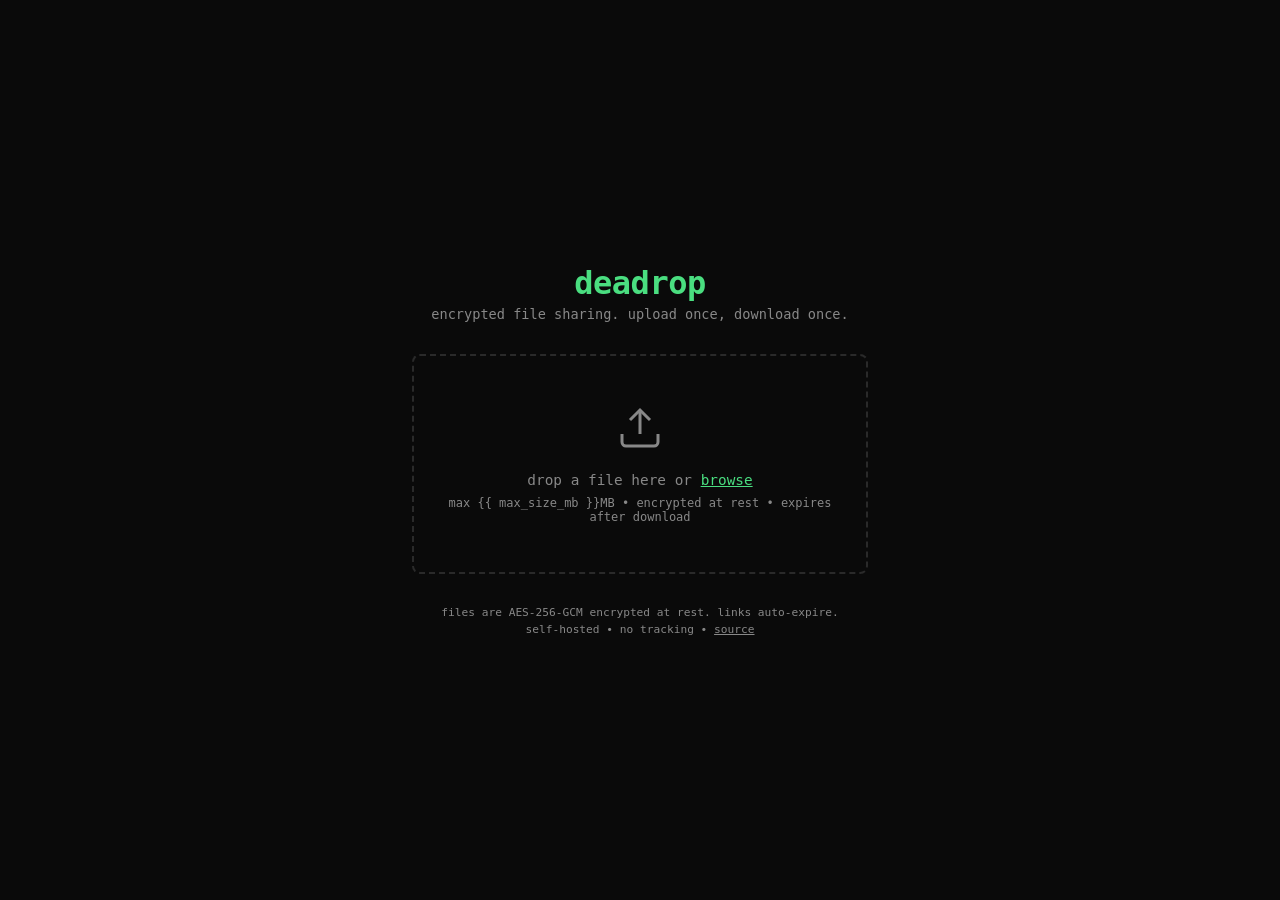
<file: templates/index.html>
<!DOCTYPE html>
<html lang="en">
<head>
    <meta charset="UTF-8">
    <meta name="viewport" content="width=device-width, initial-scale=1.0">
    <title>deadrop | encrypted file drop</title>
    <meta name="description" content="Self-hosted encrypted file sharing. Upload once, download once, then it's gone.">
    <link rel="stylesheet" href="/static/style.css">
</head>
<body>
    <div class="container">
        <header>
            <h1>deadrop</h1>
            <p class="tagline">encrypted file sharing. upload once, download once.</p>
        </header>

        <main>
            <div id="drop-zone" class="drop-zone">
                <div class="drop-zone-content">
                    <svg width="48" height="48" viewBox="0 0 24 24" fill="none" stroke="currentColor" stroke-width="1.5">
                        <path d="M21 15v4a2 2 0 0 1-2 2H5a2 2 0 0 1-2-2v-4"/>
                        <polyline points="17 8 12 3 7 8"/>
                        <line x1="12" y1="3" x2="12" y2="15"/>
                    </svg>
                    <p>drop a file here or <span class="browse-link">browse</span></p>
                    <p class="size-limit">max {{ max_size_mb }}MB • encrypted at rest • expires after download</p>
                </div>
                <input type="file" id="file-input" hidden>
            </div>

            <div id="options" class="options hidden">
                <div class="option-group">
                    <label for="expiry">expires in</label>
                    <select id="expiry">
                        <option value="1">1 hour</option>
                        <option value="6">6 hours</option>
                        <option value="24" selected>24 hours</option>
                        <option value="72">3 days</option>
                        <option value="168">7 days</option>
                    </select>
                </div>
                <div class="option-group">
                    <label for="max-downloads">max downloads</label>
                    <select id="max-downloads">
                        <option value="1" selected>1 (one-time)</option>
                        <option value="3">3</option>
                        <option value="10">10</option>
                        <option value="100">unlimited-ish</option>
                    </select>
                </div>
                <button id="upload-btn" class="btn">encrypt & upload</button>
            </div>

            <div id="progress" class="progress-container hidden">
                <div class="progress-bar">
                    <div id="progress-fill" class="progress-fill"></div>
                </div>
                <p id="progress-text" class="progress-text">encrypting...</p>
            </div>

            <div id="result" class="result hidden">
                <div class="result-card">
                    <p class="result-label">download link:</p>
                    <div class="link-container">
                        <input type="text" id="download-link" readonly>
                        <button id="copy-btn" class="btn btn-small">copy</button>
                    </div>
                    <p id="result-meta" class="result-meta"></p>
                </div>
                <button id="another-btn" class="btn btn-secondary">drop another file</button>
            </div>
        </main>

        <footer>
            <p>files are AES-256-GCM encrypted at rest. links auto-expire.</p>
            <p>self-hosted • no tracking • <a href="https://github.com/pulin-chhangawala/deadrop">source</a></p>
        </footer>
    </div>

    <script src="/static/app.js"></script>
</body>
</html>
</file>
<file: static/style.css>
/* deadrop: minimal dark theme */

:root {
    --bg:       #0a0a0a;
    --surface:  #141414;
    --border:   #2a2a2a;
    --text:     #e0e0e0;
    --text-dim: #888;
    --accent:   #4ade80;
    --accent-hover: #22c55e;
    --danger:   #f87171;
    --radius:   8px;
}

* {
    margin: 0;
    padding: 0;
    box-sizing: border-box;
}

body {
    font-family: 'SF Mono', 'Fira Code', 'Consolas', monospace;
    background: var(--bg);
    color: var(--text);
    min-height: 100vh;
    display: flex;
    justify-content: center;
    align-items: center;
}

.container {
    width: 100%;
    max-width: 520px;
    padding: 2rem;
}

/* header */
header {
    text-align: center;
    margin-bottom: 2rem;
}

header h1 {
    font-size: 2rem;
    font-weight: 700;
    letter-spacing: -0.5px;
    color: var(--accent);
}

.tagline {
    color: var(--text-dim);
    font-size: 0.85rem;
    margin-top: 0.25rem;
}

/* drop zone */
.drop-zone {
    border: 2px dashed var(--border);
    border-radius: var(--radius);
    padding: 3rem 2rem;
    text-align: center;
    cursor: pointer;
    transition: border-color 0.2s, background 0.2s;
}

.drop-zone:hover,
.drop-zone.dragover {
    border-color: var(--accent);
    background: rgba(74, 222, 128, 0.05);
}

.drop-zone svg {
    color: var(--text-dim);
    margin-bottom: 1rem;
}

.drop-zone p {
    color: var(--text-dim);
    font-size: 0.9rem;
}

.browse-link {
    color: var(--accent);
    text-decoration: underline;
    cursor: pointer;
}

.size-limit {
    font-size: 0.75rem !important;
    margin-top: 0.5rem;
}

.drop-zone.has-file {
    border-color: var(--accent);
    border-style: solid;
}

.drop-zone.has-file .drop-zone-content p:first-of-type {
    color: var(--text);
}

/* options */
.options {
    margin-top: 1.5rem;
    display: flex;
    flex-wrap: wrap;
    gap: 1rem;
    align-items: flex-end;
}

.option-group {
    flex: 1;
    min-width: 120px;
}

.option-group label {
    display: block;
    font-size: 0.75rem;
    color: var(--text-dim);
    margin-bottom: 0.25rem;
}

.option-group select {
    width: 100%;
    padding: 0.5rem;
    background: var(--surface);
    border: 1px solid var(--border);
    border-radius: var(--radius);
    color: var(--text);
    font-family: inherit;
    font-size: 0.85rem;
}

/* buttons */
.btn {
    display: inline-block;
    padding: 0.6rem 1.5rem;
    background: var(--accent);
    color: var(--bg);
    border: none;
    border-radius: var(--radius);
    font-family: inherit;
    font-size: 0.85rem;
    font-weight: 600;
    cursor: pointer;
    transition: background 0.2s;
    text-decoration: none;
    text-align: center;
}

.btn:hover {
    background: var(--accent-hover);
}

.btn-small {
    padding: 0.4rem 0.8rem;
    font-size: 0.8rem;
}

.btn-secondary {
    background: transparent;
    color: var(--text-dim);
    border: 1px solid var(--border);
    margin-top: 1rem;
}

.btn-secondary:hover {
    border-color: var(--text-dim);
    color: var(--text);
    background: transparent;
}

/* progress */
.progress-container {
    margin-top: 1.5rem;
    text-align: center;
}

.progress-bar {
    height: 4px;
    background: var(--border);
    border-radius: 2px;
    overflow: hidden;
}

.progress-fill {
    height: 100%;
    background: var(--accent);
    width: 0%;
    transition: width 0.3s;
}

.progress-text {
    font-size: 0.8rem;
    color: var(--text-dim);
    margin-top: 0.5rem;
}

/* result */
.result {
    margin-top: 1.5rem;
    text-align: center;
}

.result-card {
    background: var(--surface);
    border: 1px solid var(--border);
    border-radius: var(--radius);
    padding: 1.5rem;
}

.result-label {
    font-size: 0.8rem;
    color: var(--text-dim);
    margin-bottom: 0.5rem;
}

.link-container {
    display: flex;
    gap: 0.5rem;
}

.link-container input {
    flex: 1;
    padding: 0.5rem;
    background: var(--bg);
    border: 1px solid var(--border);
    border-radius: var(--radius);
    color: var(--accent);
    font-family: inherit;
    font-size: 0.8rem;
}

.result-meta {
    font-size: 0.75rem;
    color: var(--text-dim);
    margin-top: 0.75rem;
}

/* download page */
.download-card {
    background: var(--surface);
    border: 1px solid var(--border);
    border-radius: var(--radius);
    padding: 2.5rem 2rem;
    text-align: center;
}

.download-card svg {
    color: var(--accent);
    margin-bottom: 1rem;
}

.download-card h2 {
    font-size: 1.1rem;
    margin-bottom: 0.5rem;
    word-break: break-all;
}

.file-meta {
    font-size: 0.8rem;
    color: var(--text-dim);
    margin-bottom: 1.5rem;
}

.download-btn {
    width: 100%;
    padding: 0.8rem;
}

.warning-text {
    font-size: 0.75rem;
    color: var(--text-dim);
    margin-top: 1rem;
}

.error-card svg {
    color: var(--danger);
}

.error-card h2 {
    color: var(--danger);
}

.error-card p {
    color: var(--text-dim);
    font-size: 0.85rem;
    margin-bottom: 1.5rem;
}

/* utility */
.hidden { display: none !important; }

/* footer */
footer {
    text-align: center;
    margin-top: 2rem;
    font-size: 0.7rem;
    color: var(--text-dim);
}

footer a {
    color: var(--text-dim);
}

footer p + p {
    margin-top: 0.25rem;
}
</file>
